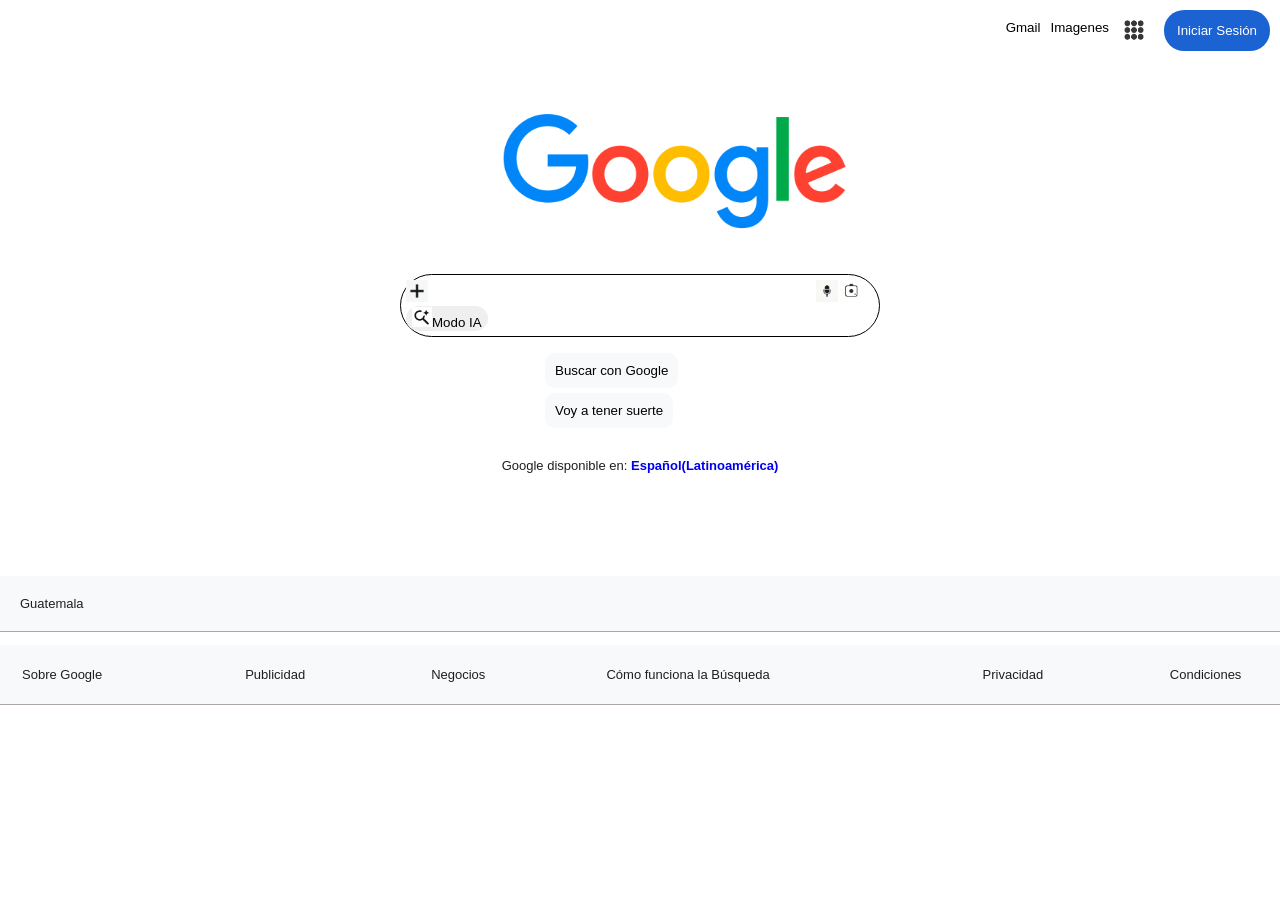
<file: index.html>
<!DOCTYPE html>
<html lang="en">
<head>
    <meta charset="UTF-8">
    <meta name="viewport" content="width=device-width, initial-scale=1.0">
    <title>Google</title>
    <link rel="stylesheet" href="style.css">
    <link rel="stylesheet" href="" shourt/icon >
</head>
<body>
    <!--Barra de botones de la derecha-->
    <header>
        <div>
            <nav>
            <a href="#" class="barr_inf"><button class="Boton_especial_de_in">Iniciar Sesión</button></a>
            <a href="#" class="barr_inf"><img src="Laboratorio 3/íconos/menu.png" alt="" class="imagen_de_inicio"></a>
            <a href="#" class="barr_inf"><button class="Los_primeros_botones">Imagenes</button></a> 
            <a href="#" class="barr_inf"><button class="Los_primeros_botones">Gmail</button></a>
            </nav>
        </div>
    </header>

    <!--Parte de en medio de la página-->
    <section>
        <div class="alineacion_de_la_imagen_central">
            <a href="Página 2.html"><img src="Laboratorio 3/íconos/Google-Logo.png" alt="" class="Imagen_central_de_la_página"></a>
        </div>
    </section>

    <!--Barra de busqueda de abajo de la imagen -->
    <section>
        <div class="barra_busqueda">
            <img src="Laboratorio 3/íconos/signo_mas.png" alt="" class="imagenes_cen_bar_busqueda">
            <input type="text" class="barra">
            <img src="Laboratorio 3/íconos/microfono.png" alt="" class="imagenes_cen_bar_busqueda">
            <img src="Laboratorio 3/íconos/busqueda_por_imagen.png" alt="" class="imagenes_cen_bar_busqueda">
            <button class="button_barra_busqueda"><img src="Laboratorio 3/íconos/lupa.png" alt="">Modo IA</button class="imagenes_cen_bar_busqueda">
        </div>
    </section>

    <!--Botones de la parte inferior de la página los botones-->
    <section class="Botones_abajo_de_la_barra_de_busqueda">
            <button>Buscar con Google</button>
            <button>Voy a tener suerte</button>
    </section>
    <!--Botones de la parte inferior de la página "Google disponible en: Español...."-->
    <section>
        <div class="oracion_abajo_de_los_botones">
            <p>Google disponible en: <span><a href="#">Español(Latinoamérica)</a></span></p>
        </div>
    </section>

    <footer class="Pie_de_página">
        <div class="parte_de_arriba">
            <p>Guatemala</p>
        </div>
        <div>
            <table class="parte_de_arriba1">
                <tr>
                    <td>Sobre Google</td>
                    <td>Publicidad</td>
                    <td>Negocios</td>
                    <td>Cómo funciona la Búsqueda</td>
                    <td>Privacidad</td>
                    <td>Condiciones</td>
                    <td>Configuraciones</td>
                    <div>
                        <td>Privacidad</td>
                        <td>Condiciones</td>
                        
                    </div>
                </tr>
            </table>
        </div>
    </footer>
    
</body>
</html>
</file>
<file: style.css>
/*Contenido general de la página*/
body{
    font-family: Arial, Helvetica, sans-serif;
    font-size: 10px;
    margin: 0;
    color: #1F1F1F;
}

/*Los botones de la parte inferior*/
.barr_inf{
    float: inline-end;
}

.Los_primeros_botones{
    background: white;
    border: none;
    outline: none;
    margin-top: 10px;
    padding: 10px 5px;
}

.Boton_especial_de_in{
    color: white;
    margin: 10px 10px;
    padding: 13px 13px;
    background-color:  #1B62D3;
    border-radius: 20px;
    border: none;
    outline: none;
    cursor: pointer;
}

.imagen_de_inicio{
    width: 30px;
    background: white;
    border: none;
    outline: none;
    margin-top: 2px;
    padding: 10px 5px;
}

/*Imagen de en medio de la página*/
.alineacion_de_la_imagen_central{
    align-items: center;
    box-sizing: border-box;
}

.Imagen_central_de_la_página{
    width: 350px;
    height: 200px;
    margin: 0 auto;
    margin-top: 10px;
    padding: 0 500px;
    margin-right: 100px ;
}

/*la barrra de busqueda de la página*/

.barra_busqueda{
    background-color: rgb(255, 255, 255);
    box-shadow:rgb(255, 255, 255) 20px 10px 20px 10px;
    border: black 1px solid;
    border-radius: 40px;
    padding: 5px 5px;
    margin: 1px 400px;
}

.barra{
    width: 378px;
    border: none;
    outline: none;

}

.imagenes_cen_bar_busqueda{
    outline: none;
    border: none;
    background: white;
    width: 22px;
    height: 22px;
    padding: 0px;
}

.button_barra_busqueda{
    border-radius: 40px;
    outline: none;
    border: none;
    gap: 2px;
}

/*Botones de abajo de la barra de busqueda*/
.Botones_abajo_de_la_barra_de_busqueda{
    margin: 0px 535px;
    padding: 10px;
    gap: 10px;
    & button{
         margin-top: 5px;
        background-color: #F8F9FA;
        outline: none;
        border: none;
        padding: 10px;
        border-radius: 10px;
    }
}

.oracion_abajo_de_los_botones{
    margin-top: 20px;
    font-size: 13px;
    text-align: center;
    & a{
        text-decoration: none;
        font-weight: bold;
    }
}

/*Parte Final*/
.Pie_de_página{
    padding-top: 77px;
    position: fixed;
}

.parte_de_arriba{
    background-color: #F8F9FA;
    width: 2000px;
    & p{
        font-size: 13px;
        padding: 20px 20px;
        border-bottom: rgb(173, 165, 165) 1px solid;  
    }
}

.parte_de_arriba1{
    background-color: #F8F9FA;
    width: 100%;
    border-bottom: rgb(173, 165, 165) 1px solid;  
    & td{
        font-size: 13px;
        margin: 20px 60px;
        padding: 20px 20px;
    }

}

/*Imaganes generales*/
img{
    width: 20px;
}
</file>
